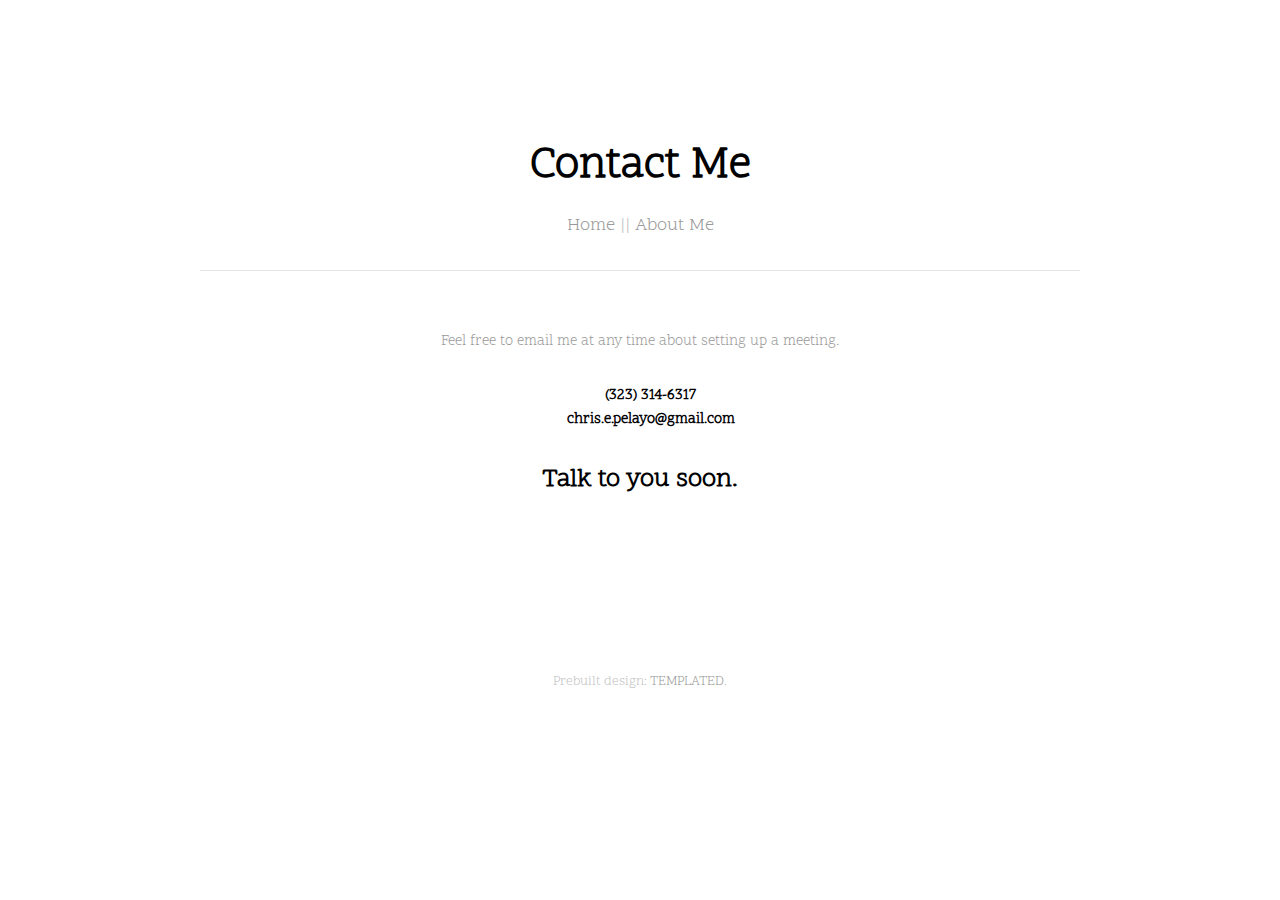
<file: Real_Online_Portfolio/elements.html>
<!DOCTYPE HTML>
<!--
	Urban by TEMPLATED
	templated.co @templatedco
	Released for free under the Creative Commons Attribution 3.0 license (templated.co/license)
-->
<html>
	<head>
		<title>About Me</title>
		<meta charset="utf-8" />
		<meta name="viewport" content="width=device-width, initial-scale=1" />
		<link rel="stylesheet" href="assets/css/main.css" />
		<script src="assets/js/jquery.min.js"></script>
		<script src="assets/js/jquery.scrolly.min.js"></script>
		<script src="assets/js/jquery.scrollex.min.js"></script>
		<script src="assets/js/skel.min.js"></script>
		<script src="assets/js/util.js"></script>
		<script src="assets/js/main.js"></script>
	</head>
	<body class="subpage">

		<!-- Header -->
			<!-- <header id="header">
				<a href="#menu">Menu</a>
			</header> -->

		<!-- Nav -->
			<!-- <nav id="menu">
				<ul class="links">
					<li><a href="index.html">Home</a></li>
					<li><a href="generic.html">About Me</a></li>
					<li><a href="elements.html">Contact Me</a></li>
				</ul>
			</nav> -->

		<!-- Main -->
			<div id="main">

				<!-- Section -->
					<section class="wrapper">
						<div class="inner">
							<header class="align-center">
								<h1>Contact Me</h1>
								<p><a href="/">Home</a> || <a href="/about_me">About Me</a></p>
								<hr>
							</header>
							<div class="contactMe">
								<div>
									<p>Feel free to email me at any time about setting up a meeting.</p>
									<strong>
										<ul class="contactList">
											<li>(323) 314-6317</li>
											<li>chris.e.pelayo@gmail.com</li>
										</ul>
									</strong>
									<h3>Talk to you soon.</h3>
								</div>
							</div>
						</div>
					</section>

				<!-- Section -->
					<!-- <section class="wrapper style1">
						<div class="inner">
							<header class="align-center">
								<h2>Aliquam ipsum purus dolor</h2>
								<p>Cras sagittis turpis sit amet est tempus, sit amet consectetur purus tincidunt.</p>
							</header>
							<div class="flex flex-3">
								<div class="col align-center">
									<div class="image round fit">
										<img src="images/pic03.jpg" alt="" />
									</div>
									<p>Sed congue elit malesuada nibh, a varius odio vehicula aliquet. Aliquam consequat, nunc quis sollicitudin aliquet. </p>
									<a href="#" class="button">Learn More</a>
								</div>
								<div class="col align-center">
									<div class="image round fit">
										<img src="images/pic05.jpg" alt="" />
									</div>
									<p>Sed congue elit malesuada nibh, a varius odio vehicula aliquet. Aliquam consequat, nunc quis sollicitudin aliquet. </p>
									<a href="#" class="button">Learn More</a>
								</div>
								<div class="col align-center">
									<div class="image round fit">
										<img src="images/pic04.jpg" alt="" />
									</div>
									<p>Sed congue elit malesuada nibh, a varius odio vehicula aliquet. Aliquam consequat, nunc quis sollicitudin aliquet. </p>
									<a href="#" class="button">Learn More</a>
								</div>
							</div>
						</div>
					</section> -->

			</div>

		<!-- Footer -->
			<footer id="footer">
				<div class="copyright">
					<!-- <ul class="icons">
						<li><a href="#" class="icon fa-twitter"><span class="label">Twitter</span></a></li>
						<li><a href="#" class="icon fa-facebook"><span class="label">Facebook</span></a></li>
						<li><a href="#" class="icon fa-instagram"><span class="label">Instagram</span></a></li>
						<li><a href="#" class="icon fa-snapchat"><span class="label">Snapchat</span></a></li>
					</ul> -->
					<p>Prebuilt design: <a href="https://templated.co">TEMPLATED</a>.</p>
				</div>
			</footer>

	</body>
</html>
</file>
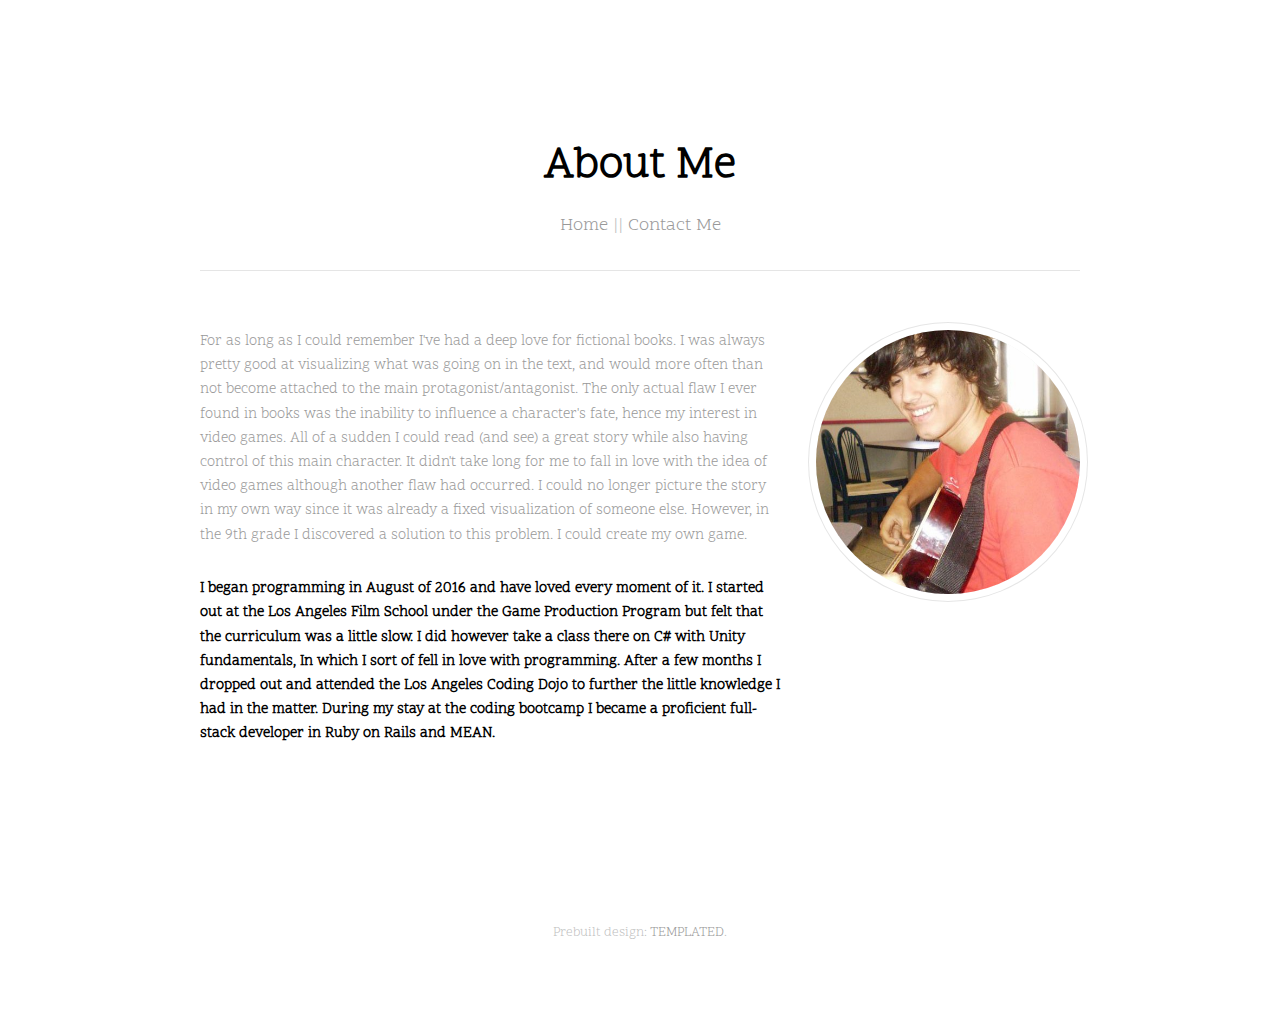
<file: Real_Online_Portfolio/generic.html>
<!DOCTYPE HTML>
<!--
	Urban by TEMPLATED
	templated.co @templatedco
	Released for free under the Creative Commons Attribution 3.0 license (templated.co/license)
-->
<html>
	<head>
		<title>About Me</title>
		<meta charset="utf-8" />
		<meta name="viewport" content="width=device-width, initial-scale=1" />
		<link rel="stylesheet" href="assets/css/main.css" />
		<script src="assets/js/jquery.min.js"></script>
		<script src="assets/js/jquery.scrolly.min.js"></script>
		<script src="assets/js/jquery.scrollex.min.js"></script>
		<script src="assets/js/skel.min.js"></script>
		<script src="assets/js/util.js"></script>
		<script src="assets/js/main.js"></script>
	</head>
	<body class="subpage">

		<!-- Header -->
			<!-- <header id="header">
				<a href="#menu">Menu</a>
			</header> -->

		<!-- Nav -->
			<!-- <nav id="menu">
				<ul class="links">
					<li><a href="index.html">Home</a></li>
					<li><a href="generic.html">About Me</a></li>
					<li><a href="elements.html">Contact Me</a></li>
				</ul>
			</nav> -->

		<!-- Main -->
			<div id="main">

				<!-- Section -->
					<section class="wrapper">
						<div class="inner">
							<header class="align-center">
								<h1>About Me</h1>
								<p><a href="/">Home</a> || <a href="/contact_me">Contact Me</a></p>
								<hr>
							</header>
							<div class="flex flex-2">
								<div class="col col2">
									<p>For as long as I could remember I've had a deep love for fictional books. I was always pretty good at visualizing what was going on in the
										text, and would more often than not become attached to the main protagonist/antagonist. The only actual flaw I ever found in books was the
										inability to influence a character's fate, hence my interest in video games. All of a sudden I could read (and see) a great story while also
										having control of this main character. It didn't take long for me to fall in love with the idea of video games although another flaw had
										occurred. I could no longer picture the story in my own way since it was already a fixed visualization of someone else. However, in the 9th
										grade I discovered a solution to this problem. I could create my own game.</p>
									<strong>
										<p>I began programming in August of 2016 and have loved every moment of it. I started out at the Los Angeles Film School under
										the Game Production Program but felt that the curriculum was a little slow. I did however take a class there on C# with Unity fundamentals,
										In which I sort of fell in love with programming. After a few months I dropped out and attended the Los Angeles Coding Dojo to further the
										little knowledge I had in the matter. During my stay at the coding bootcamp I became a proficient full-stack developer in Ruby on Rails and MEAN.</p>
									</strong>
										<p></p>
								</div>
								<div class="col col1 first">
									<div class="image round fit">
										<a href="generic.html" class="link"><img src="images/guitar_cringe.jpg" alt="" /></a>
									</div>
								</div>
							</div>
						</div>
					</section>

				<!-- Section -->
					<!-- <section class="wrapper style1">
						<div class="inner">
							<header class="align-center">
								<h2>Aliquam ipsum purus dolor</h2>
								<p>Cras sagittis turpis sit amet est tempus, sit amet consectetur purus tincidunt.</p>
							</header>
							<div class="flex flex-3">
								<div class="col align-center">
									<div class="image round fit">
										<img src="images/pic03.jpg" alt="" />
									</div>
									<p>Sed congue elit malesuada nibh, a varius odio vehicula aliquet. Aliquam consequat, nunc quis sollicitudin aliquet. </p>
									<a href="#" class="button">Learn More</a>
								</div>
								<div class="col align-center">
									<div class="image round fit">
										<img src="images/pic05.jpg" alt="" />
									</div>
									<p>Sed congue elit malesuada nibh, a varius odio vehicula aliquet. Aliquam consequat, nunc quis sollicitudin aliquet. </p>
									<a href="#" class="button">Learn More</a>
								</div>
								<div class="col align-center">
									<div class="image round fit">
										<img src="images/pic04.jpg" alt="" />
									</div>
									<p>Sed congue elit malesuada nibh, a varius odio vehicula aliquet. Aliquam consequat, nunc quis sollicitudin aliquet. </p>
									<a href="#" class="button">Learn More</a>
								</div>
							</div>
						</div>
					</section> -->

			</div>

		<!-- Footer -->
			<footer id="footer">
				<div class="copyright">
					<!-- <ul class="icons">
						<li><a href="#" class="icon fa-twitter"><span class="label">Twitter</span></a></li>
						<li><a href="#" class="icon fa-facebook"><span class="label">Facebook</span></a></li>
						<li><a href="#" class="icon fa-instagram"><span class="label">Instagram</span></a></li>
						<li><a href="#" class="icon fa-snapchat"><span class="label">Snapchat</span></a></li>
					</ul> -->
					<p>Prebuilt design: <a href="https://templated.co">TEMPLATED</a>.</p>
				</div>
			</footer>

	</body>
</html>
</file>
<file: Real_Online_Portfolio/assets/css/main.css>
@charset "UTF-8";
@import url(font-awesome.min.css);
@import url("https://fonts.googleapis.com/css?family=Scope+One|Trocchi");

/*
	Urban by TEMPLATED
	templated.co @templatedco
	Released for free under the Creative Commons Attribution 3.0 license (templated.co/license)
*/

/* Reset */

	html, body, div, span, applet, object, iframe, h1, h2, h3, h4, h5, h6, p, blockquote, pre, a, abbr, acronym, address, big, cite, code, del, dfn, em, img, ins, kbd, q, s, samp, small, strike, strong, sub, sup, tt, var, b, u, i, center, dl, dt, dd, ol, ul, li, fieldset, form, label, legend, table, caption, tbody, tfoot, thead, tr, th, td, article, aside, canvas, details, embed, figure, figcaption, footer, header, hgroup, menu, nav, output, ruby, section, summary, time, mark, audio, video {
		margin: 0;
		padding: 0;
		border: 0;
		font-size: 100%;
		font: inherit;
		vertical-align: baseline;
	}

	article, aside, details, figcaption, figure, footer, header, hgroup, menu, nav, section {
		display: block;
	}

	body {
		line-height: 1;
	}

	ol, ul {
		list-style: none;
	}

	blockquote, q {
		quotes: none;
	}

	.contactMe {
		text-align: center;
	}

	.contactList {
		list-style-type: none;
	}

	blockquote:before, blockquote:after, q:before, q:after {
		content: '';
		content: none;
	}

	table {
		border-collapse: collapse;
		border-spacing: 0;
	}

	body {
		-webkit-text-size-adjust: none;
	}

/* Box Model */

	*, *:before, *:after {
		-moz-box-sizing: border-box;
		-webkit-box-sizing: border-box;
		box-sizing: border-box;
	}

/* Containers */

	.container {
		margin-left: auto;
		margin-right: auto;
	}

	.container.\31 25\25 {
		width: 100%;
		max-width: 100em;
		min-width: 80em;
	}

	.container.\37 5\25 {
		width: 60em;
	}

	.container.\35 0\25 {
		width: 40em;
	}

	.container.\32 5\25 {
		width: 20em;
	}

	.container {
		width: 80em;
	}

	@media screen and (max-width: 1680px) {

		.container.\31 25\25 {
			width: 100%;
			max-width: 100em;
			min-width: 80em;
		}

		.container.\37 5\25 {
			width: 60em;
		}

		.container.\35 0\25 {
			width: 40em;
		}

		.container.\32 5\25 {
			width: 20em;
		}

		.container {
			width: 80em;
		}

	}

	@media screen and (max-width: 1280px) {

		.container.\31 25\25 {
			width: 100%;
			max-width: 81.25em;
			min-width: 65em;
		}

		.container.\37 5\25 {
			width: 48.75em;
		}

		.container.\35 0\25 {
			width: 32.5em;
		}

		.container.\32 5\25 {
			width: 16.25em;
		}

		.container {
			width: 65em;
		}

	}

	@media screen and (max-width: 980px) {

		.container.\31 25\25 {
			width: 100%;
			max-width: 112.5%;
			min-width: 90%;
		}

		.container.\37 5\25 {
			width: 67.5%;
		}

		.container.\35 0\25 {
			width: 45%;
		}

		.container.\32 5\25 {
			width: 22.5%;
		}

		.container {
			width: 90%;
		}

	}

	@media screen and (max-width: 736px) {

		.container.\31 25\25 {
			width: 100%;
			max-width: 112.5%;
			min-width: 90%;
		}

		.container.\37 5\25 {
			width: 67.5%;
		}

		.container.\35 0\25 {
			width: 45%;
		}

		.container.\32 5\25 {
			width: 22.5%;
		}

		.container {
			width: 90% !important;
		}

	}

	@media screen and (max-width: 480px) {

		.container.\31 25\25 {
			width: 100%;
			max-width: 112.5%;
			min-width: 90%;
		}

		.container.\37 5\25 {
			width: 67.5%;
		}

		.container.\35 0\25 {
			width: 45%;
		}

		.container.\32 5\25 {
			width: 22.5%;
		}

		.container {
			width: 90% !important;
		}

	}

/* Grid */

	.row {
		border-bottom: solid 1px transparent;
		-moz-box-sizing: border-box;
		-webkit-box-sizing: border-box;
		box-sizing: border-box;
	}

	.row > * {
		float: left;
		-moz-box-sizing: border-box;
		-webkit-box-sizing: border-box;
		box-sizing: border-box;
	}

	.row:after, .row:before {
		content: '';
		display: block;
		clear: both;
		height: 0;
	}

	.row.uniform > * > :first-child {
		margin-top: 0;
	}

	.row.uniform > * > :last-child {
		margin-bottom: 0;
	}

	.row.\30 \25 > * {
		padding: 0 0 0 0em;
	}

	.row.\30 \25 {
		margin: 0 0 -1px 0em;
	}

	.row.uniform.\30 \25 > * {
		padding: 0em 0 0 0em;
	}

	.row.uniform.\30 \25 {
		margin: 0em 0 -1px 0em;
	}

	.row > * {
		padding: 0 0 0 2em;
	}

	.row {
		margin: 0 0 -1px -2em;
	}

	.row.uniform > * {
		padding: 2em 0 0 2em;
	}

	.row.uniform {
		margin: -2em 0 -1px -2em;
	}

	.row.\32 00\25 > * {
		padding: 0 0 0 4em;
	}

	.row.\32 00\25 {
		margin: 0 0 -1px -4em;
	}

	.row.uniform.\32 00\25 > * {
		padding: 4em 0 0 4em;
	}

	.row.uniform.\32 00\25 {
		margin: -4em 0 -1px -4em;
	}

	.row.\31 50\25 > * {
		padding: 0 0 0 3em;
	}

	.row.\31 50\25 {
		margin: 0 0 -1px -3em;
	}

	.row.uniform.\31 50\25 > * {
		padding: 3em 0 0 3em;
	}

	.row.uniform.\31 50\25 {
		margin: -3em 0 -1px -3em;
	}

	.row.\35 0\25 > * {
		padding: 0 0 0 1em;
	}

	.row.\35 0\25 {
		margin: 0 0 -1px -1em;
	}

	.row.uniform.\35 0\25 > * {
		padding: 1em 0 0 1em;
	}

	.row.uniform.\35 0\25 {
		margin: -1em 0 -1px -1em;
	}

	.row.\32 5\25 > * {
		padding: 0 0 0 0.5em;
	}

	.row.\32 5\25 {
		margin: 0 0 -1px -0.5em;
	}

	.row.uniform.\32 5\25 > * {
		padding: 0.5em 0 0 0.5em;
	}

	.row.uniform.\32 5\25 {
		margin: -0.5em 0 -1px -0.5em;
	}

	.\31 2u, .\31 2u\24 {
		width: 100%;
		clear: none;
		margin-left: 0;
	}

	.\31 1u, .\31 1u\24 {
		width: 91.6666666667%;
		clear: none;
		margin-left: 0;
	}

	.\31 0u, .\31 0u\24 {
		width: 83.3333333333%;
		clear: none;
		margin-left: 0;
	}

	.\39 u, .\39 u\24 {
		width: 75%;
		clear: none;
		margin-left: 0;
	}

	.\38 u, .\38 u\24 {
		width: 66.6666666667%;
		clear: none;
		margin-left: 0;
	}

	.\37 u, .\37 u\24 {
		width: 58.3333333333%;
		clear: none;
		margin-left: 0;
	}

	.\36 u, .\36 u\24 {
		width: 50%;
		clear: none;
		margin-left: 0;
	}

	.\35 u, .\35 u\24 {
		width: 41.6666666667%;
		clear: none;
		margin-left: 0;
	}

	.\34 u, .\34 u\24 {
		width: 33.3333333333%;
		clear: none;
		margin-left: 0;
	}

	.\33 u, .\33 u\24 {
		width: 25%;
		clear: none;
		margin-left: 0;
	}

	.\32 u, .\32 u\24 {
		width: 16.6666666667%;
		clear: none;
		margin-left: 0;
	}

	.\31 u, .\31 u\24 {
		width: 8.3333333333%;
		clear: none;
		margin-left: 0;
	}

	.\31 2u\24 + *,
	.\31 1u\24 + *,
	.\31 0u\24 + *,
	.\39 u\24 + *,
	.\38 u\24 + *,
	.\37 u\24 + *,
	.\36 u\24 + *,
	.\35 u\24 + *,
	.\34 u\24 + *,
	.\33 u\24 + *,
	.\32 u\24 + *,
	.\31 u\24 + * {
		clear: left;
	}

	.\-11u {
		margin-left: 91.66667%;
	}

	.\-10u {
		margin-left: 83.33333%;
	}

	.\-9u {
		margin-left: 75%;
	}

	.\-8u {
		margin-left: 66.66667%;
	}

	.\-7u {
		margin-left: 58.33333%;
	}

	.\-6u {
		margin-left: 50%;
	}

	.\-5u {
		margin-left: 41.66667%;
	}

	.\-4u {
		margin-left: 33.33333%;
	}

	.\-3u {
		margin-left: 25%;
	}

	.\-2u {
		margin-left: 16.66667%;
	}

	.\-1u {
		margin-left: 8.33333%;
	}

	@media screen and (max-width: 1680px) {

		.row > * {
			padding: 0 0 0 2em;
		}

		.row {
			margin: 0 0 -1px -2em;
		}

		.row.uniform > * {
			padding: 2em 0 0 2em;
		}

		.row.uniform {
			margin: -2em 0 -1px -2em;
		}

		.row.\32 00\25 > * {
			padding: 0 0 0 4em;
		}

		.row.\32 00\25 {
			margin: 0 0 -1px -4em;
		}

		.row.uniform.\32 00\25 > * {
			padding: 4em 0 0 4em;
		}

		.row.uniform.\32 00\25 {
			margin: -4em 0 -1px -4em;
		}

		.row.\31 50\25 > * {
			padding: 0 0 0 3em;
		}

		.row.\31 50\25 {
			margin: 0 0 -1px -3em;
		}

		.row.uniform.\31 50\25 > * {
			padding: 3em 0 0 3em;
		}

		.row.uniform.\31 50\25 {
			margin: -3em 0 -1px -3em;
		}

		.row.\35 0\25 > * {
			padding: 0 0 0 1em;
		}

		.row.\35 0\25 {
			margin: 0 0 -1px -1em;
		}

		.row.uniform.\35 0\25 > * {
			padding: 1em 0 0 1em;
		}

		.row.uniform.\35 0\25 {
			margin: -1em 0 -1px -1em;
		}

		.row.\32 5\25 > * {
			padding: 0 0 0 0.5em;
		}

		.row.\32 5\25 {
			margin: 0 0 -1px -0.5em;
		}

		.row.uniform.\32 5\25 > * {
			padding: 0.5em 0 0 0.5em;
		}

		.row.uniform.\32 5\25 {
			margin: -0.5em 0 -1px -0.5em;
		}

		.\31 2u\28xlarge\29, .\31 2u\24\28xlarge\29 {
			width: 100%;
			clear: none;
			margin-left: 0;
		}

		.\31 1u\28xlarge\29, .\31 1u\24\28xlarge\29 {
			width: 91.6666666667%;
			clear: none;
			margin-left: 0;
		}

		.\31 0u\28xlarge\29, .\31 0u\24\28xlarge\29 {
			width: 83.3333333333%;
			clear: none;
			margin-left: 0;
		}

		.\39 u\28xlarge\29, .\39 u\24\28xlarge\29 {
			width: 75%;
			clear: none;
			margin-left: 0;
		}

		.\38 u\28xlarge\29, .\38 u\24\28xlarge\29 {
			width: 66.6666666667%;
			clear: none;
			margin-left: 0;
		}

		.\37 u\28xlarge\29, .\37 u\24\28xlarge\29 {
			width: 58.3333333333%;
			clear: none;
			margin-left: 0;
		}

		.\36 u\28xlarge\29, .\36 u\24\28xlarge\29 {
			width: 50%;
			clear: none;
			margin-left: 0;
		}

		.\35 u\28xlarge\29, .\35 u\24\28xlarge\29 {
			width: 41.6666666667%;
			clear: none;
			margin-left: 0;
		}

		.\34 u\28xlarge\29, .\34 u\24\28xlarge\29 {
			width: 33.3333333333%;
			clear: none;
			margin-left: 0;
		}

		.\33 u\28xlarge\29, .\33 u\24\28xlarge\29 {
			width: 25%;
			clear: none;
			margin-left: 0;
		}

		.\32 u\28xlarge\29, .\32 u\24\28xlarge\29 {
			width: 16.6666666667%;
			clear: none;
			margin-left: 0;
		}

		.\31 u\28xlarge\29, .\31 u\24\28xlarge\29 {
			width: 8.3333333333%;
			clear: none;
			margin-left: 0;
		}

		.\31 2u\24\28xlarge\29 + *,
		.\31 1u\24\28xlarge\29 + *,
		.\31 0u\24\28xlarge\29 + *,
		.\39 u\24\28xlarge\29 + *,
		.\38 u\24\28xlarge\29 + *,
		.\37 u\24\28xlarge\29 + *,
		.\36 u\24\28xlarge\29 + *,
		.\35 u\24\28xlarge\29 + *,
		.\34 u\24\28xlarge\29 + *,
		.\33 u\24\28xlarge\29 + *,
		.\32 u\24\28xlarge\29 + *,
		.\31 u\24\28xlarge\29 + * {
			clear: left;
		}

		.\-11u\28xlarge\29 {
			margin-left: 91.66667%;
		}

		.\-10u\28xlarge\29 {
			margin-left: 83.33333%;
		}

		.\-9u\28xlarge\29 {
			margin-left: 75%;
		}

		.\-8u\28xlarge\29 {
			margin-left: 66.66667%;
		}

		.\-7u\28xlarge\29 {
			margin-left: 58.33333%;
		}

		.\-6u\28xlarge\29 {
			margin-left: 50%;
		}

		.\-5u\28xlarge\29 {
			margin-left: 41.66667%;
		}

		.\-4u\28xlarge\29 {
			margin-left: 33.33333%;
		}

		.\-3u\28xlarge\29 {
			margin-left: 25%;
		}

		.\-2u\28xlarge\29 {
			margin-left: 16.66667%;
		}

		.\-1u\28xlarge\29 {
			margin-left: 8.33333%;
		}

	}

	@media screen and (max-width: 1280px) {

		.row > * {
			padding: 0 0 0 1.5em;
		}

		.row {
			margin: 0 0 -1px -1.5em;
		}

		.row.uniform > * {
			padding: 1.5em 0 0 1.5em;
		}

		.row.uniform {
			margin: -1.5em 0 -1px -1.5em;
		}

		.row.\32 00\25 > * {
			padding: 0 0 0 3em;
		}

		.row.\32 00\25 {
			margin: 0 0 -1px -3em;
		}

		.row.uniform.\32 00\25 > * {
			padding: 3em 0 0 3em;
		}

		.row.uniform.\32 00\25 {
			margin: -3em 0 -1px -3em;
		}

		.row.\31 50\25 > * {
			padding: 0 0 0 2.25em;
		}

		.row.\31 50\25 {
			margin: 0 0 -1px -2.25em;
		}

		.row.uniform.\31 50\25 > * {
			padding: 2.25em 0 0 2.25em;
		}

		.row.uniform.\31 50\25 {
			margin: -2.25em 0 -1px -2.25em;
		}

		.row.\35 0\25 > * {
			padding: 0 0 0 0.75em;
		}

		.row.\35 0\25 {
			margin: 0 0 -1px -0.75em;
		}

		.row.uniform.\35 0\25 > * {
			padding: 0.75em 0 0 0.75em;
		}

		.row.uniform.\35 0\25 {
			margin: -0.75em 0 -1px -0.75em;
		}

		.row.\32 5\25 > * {
			padding: 0 0 0 0.375em;
		}

		.row.\32 5\25 {
			margin: 0 0 -1px -0.375em;
		}

		.row.uniform.\32 5\25 > * {
			padding: 0.375em 0 0 0.375em;
		}

		.row.uniform.\32 5\25 {
			margin: -0.375em 0 -1px -0.375em;
		}

		.\31 2u\28large\29, .\31 2u\24\28large\29 {
			width: 100%;
			clear: none;
			margin-left: 0;
		}

		.\31 1u\28large\29, .\31 1u\24\28large\29 {
			width: 91.6666666667%;
			clear: none;
			margin-left: 0;
		}

		.\31 0u\28large\29, .\31 0u\24\28large\29 {
			width: 83.3333333333%;
			clear: none;
			margin-left: 0;
		}

		.\39 u\28large\29, .\39 u\24\28large\29 {
			width: 75%;
			clear: none;
			margin-left: 0;
		}

		.\38 u\28large\29, .\38 u\24\28large\29 {
			width: 66.6666666667%;
			clear: none;
			margin-left: 0;
		}

		.\37 u\28large\29, .\37 u\24\28large\29 {
			width: 58.3333333333%;
			clear: none;
			margin-left: 0;
		}

		.\36 u\28large\29, .\36 u\24\28large\29 {
			width: 50%;
			clear: none;
			margin-left: 0;
		}

		.\35 u\28large\29, .\35 u\24\28large\29 {
			width: 41.6666666667%;
			clear: none;
			margin-left: 0;
		}

		.\34 u\28large\29, .\34 u\24\28large\29 {
			width: 33.3333333333%;
			clear: none;
			margin-left: 0;
		}

		.\33 u\28large\29, .\33 u\24\28large\29 {
			width: 25%;
			clear: none;
			margin-left: 0;
		}

		.\32 u\28large\29, .\32 u\24\28large\29 {
			width: 16.6666666667%;
			clear: none;
			margin-left: 0;
		}

		.\31 u\28large\29, .\31 u\24\28large\29 {
			width: 8.3333333333%;
			clear: none;
			margin-left: 0;
		}

		.\31 2u\24\28large\29 + *,
		.\31 1u\24\28large\29 + *,
		.\31 0u\24\28large\29 + *,
		.\39 u\24\28large\29 + *,
		.\38 u\24\28large\29 + *,
		.\37 u\24\28large\29 + *,
		.\36 u\24\28large\29 + *,
		.\35 u\24\28large\29 + *,
		.\34 u\24\28large\29 + *,
		.\33 u\24\28large\29 + *,
		.\32 u\24\28large\29 + *,
		.\31 u\24\28large\29 + * {
			clear: left;
		}

		.\-11u\28large\29 {
			margin-left: 91.66667%;
		}

		.\-10u\28large\29 {
			margin-left: 83.33333%;
		}

		.\-9u\28large\29 {
			margin-left: 75%;
		}

		.\-8u\28large\29 {
			margin-left: 66.66667%;
		}

		.\-7u\28large\29 {
			margin-left: 58.33333%;
		}

		.\-6u\28large\29 {
			margin-left: 50%;
		}

		.\-5u\28large\29 {
			margin-left: 41.66667%;
		}

		.\-4u\28large\29 {
			margin-left: 33.33333%;
		}

		.\-3u\28large\29 {
			margin-left: 25%;
		}

		.\-2u\28large\29 {
			margin-left: 16.66667%;
		}

		.\-1u\28large\29 {
			margin-left: 8.33333%;
		}

	}

	@media screen and (max-width: 980px) {

		.row > * {
			padding: 0 0 0 1.5em;
		}

		.row {
			margin: 0 0 -1px -1.5em;
		}

		.row.uniform > * {
			padding: 1.5em 0 0 1.5em;
		}

		.row.uniform {
			margin: -1.5em 0 -1px -1.5em;
		}

		.row.\32 00\25 > * {
			padding: 0 0 0 3em;
		}

		.row.\32 00\25 {
			margin: 0 0 -1px -3em;
		}

		.row.uniform.\32 00\25 > * {
			padding: 3em 0 0 3em;
		}

		.row.uniform.\32 00\25 {
			margin: -3em 0 -1px -3em;
		}

		.row.\31 50\25 > * {
			padding: 0 0 0 2.25em;
		}

		.row.\31 50\25 {
			margin: 0 0 -1px -2.25em;
		}

		.row.uniform.\31 50\25 > * {
			padding: 2.25em 0 0 2.25em;
		}

		.row.uniform.\31 50\25 {
			margin: -2.25em 0 -1px -2.25em;
		}

		.row.\35 0\25 > * {
			padding: 0 0 0 0.75em;
		}

		.row.\35 0\25 {
			margin: 0 0 -1px -0.75em;
		}

		.row.uniform.\35 0\25 > * {
			padding: 0.75em 0 0 0.75em;
		}

		.row.uniform.\35 0\25 {
			margin: -0.75em 0 -1px -0.75em;
		}

		.row.\32 5\25 > * {
			padding: 0 0 0 0.375em;
		}

		.row.\32 5\25 {
			margin: 0 0 -1px -0.375em;
		}

		.row.uniform.\32 5\25 > * {
			padding: 0.375em 0 0 0.375em;
		}

		.row.uniform.\32 5\25 {
			margin: -0.375em 0 -1px -0.375em;
		}

		.\31 2u\28medium\29, .\31 2u\24\28medium\29 {
			width: 100%;
			clear: none;
			margin-left: 0;
		}

		.\31 1u\28medium\29, .\31 1u\24\28medium\29 {
			width: 91.6666666667%;
			clear: none;
			margin-left: 0;
		}

		.\31 0u\28medium\29, .\31 0u\24\28medium\29 {
			width: 83.3333333333%;
			clear: none;
			margin-left: 0;
		}

		.\39 u\28medium\29, .\39 u\24\28medium\29 {
			width: 75%;
			clear: none;
			margin-left: 0;
		}

		.\38 u\28medium\29, .\38 u\24\28medium\29 {
			width: 66.6666666667%;
			clear: none;
			margin-left: 0;
		}

		.\37 u\28medium\29, .\37 u\24\28medium\29 {
			width: 58.3333333333%;
			clear: none;
			margin-left: 0;
		}

		.\36 u\28medium\29, .\36 u\24\28medium\29 {
			width: 50%;
			clear: none;
			margin-left: 0;
		}

		.\35 u\28medium\29, .\35 u\24\28medium\29 {
			width: 41.6666666667%;
			clear: none;
			margin-left: 0;
		}

		.\34 u\28medium\29, .\34 u\24\28medium\29 {
			width: 33.3333333333%;
			clear: none;
			margin-left: 0;
		}

		.\33 u\28medium\29, .\33 u\24\28medium\29 {
			width: 25%;
			clear: none;
			margin-left: 0;
		}

		.\32 u\28medium\29, .\32 u\24\28medium\29 {
			width: 16.6666666667%;
			clear: none;
			margin-left: 0;
		}

		.\31 u\28medium\29, .\31 u\24\28medium\29 {
			width: 8.3333333333%;
			clear: none;
			margin-left: 0;
		}

		.\31 2u\24\28medium\29 + *,
		.\31 1u\24\28medium\29 + *,
		.\31 0u\24\28medium\29 + *,
		.\39 u\24\28medium\29 + *,
		.\38 u\24\28medium\29 + *,
		.\37 u\24\28medium\29 + *,
		.\36 u\24\28medium\29 + *,
		.\35 u\24\28medium\29 + *,
		.\34 u\24\28medium\29 + *,
		.\33 u\24\28medium\29 + *,
		.\32 u\24\28medium\29 + *,
		.\31 u\24\28medium\29 + * {
			clear: left;
		}

		.\-11u\28medium\29 {
			margin-left: 91.66667%;
		}

		.\-10u\28medium\29 {
			margin-left: 83.33333%;
		}

		.\-9u\28medium\29 {
			margin-left: 75%;
		}

		.\-8u\28medium\29 {
			margin-left: 66.66667%;
		}

		.\-7u\28medium\29 {
			margin-left: 58.33333%;
		}

		.\-6u\28medium\29 {
			margin-left: 50%;
		}

		.\-5u\28medium\29 {
			margin-left: 41.66667%;
		}

		.\-4u\28medium\29 {
			margin-left: 33.33333%;
		}

		.\-3u\28medium\29 {
			margin-left: 25%;
		}

		.\-2u\28medium\29 {
			margin-left: 16.66667%;
		}

		.\-1u\28medium\29 {
			margin-left: 8.33333%;
		}

	}

	@media screen and (max-width: 736px) {

		.row > * {
			padding: 0 0 0 1.25em;
		}

		.row {
			margin: 0 0 -1px -1.25em;
		}

		.row.uniform > * {
			padding: 1.25em 0 0 1.25em;
		}

		.row.uniform {
			margin: -1.25em 0 -1px -1.25em;
		}

		.row.\32 00\25 > * {
			padding: 0 0 0 2.5em;
		}

		.row.\32 00\25 {
			margin: 0 0 -1px -2.5em;
		}

		.row.uniform.\32 00\25 > * {
			padding: 2.5em 0 0 2.5em;
		}

		.row.uniform.\32 00\25 {
			margin: -2.5em 0 -1px -2.5em;
		}

		.row.\31 50\25 > * {
			padding: 0 0 0 1.875em;
		}

		.row.\31 50\25 {
			margin: 0 0 -1px -1.875em;
		}

		.row.uniform.\31 50\25 > * {
			padding: 1.875em 0 0 1.875em;
		}

		.row.uniform.\31 50\25 {
			margin: -1.875em 0 -1px -1.875em;
		}

		.row.\35 0\25 > * {
			padding: 0 0 0 0.625em;
		}

		.row.\35 0\25 {
			margin: 0 0 -1px -0.625em;
		}

		.row.uniform.\35 0\25 > * {
			padding: 0.625em 0 0 0.625em;
		}

		.row.uniform.\35 0\25 {
			margin: -0.625em 0 -1px -0.625em;
		}

		.row.\32 5\25 > * {
			padding: 0 0 0 0.3125em;
		}

		.row.\32 5\25 {
			margin: 0 0 -1px -0.3125em;
		}

		.row.uniform.\32 5\25 > * {
			padding: 0.3125em 0 0 0.3125em;
		}

		.row.uniform.\32 5\25 {
			margin: -0.3125em 0 -1px -0.3125em;
		}

		.\31 2u\28small\29, .\31 2u\24\28small\29 {
			width: 100%;
			clear: none;
			margin-left: 0;
		}

		.\31 1u\28small\29, .\31 1u\24\28small\29 {
			width: 91.6666666667%;
			clear: none;
			margin-left: 0;
		}

		.\31 0u\28small\29, .\31 0u\24\28small\29 {
			width: 83.3333333333%;
			clear: none;
			margin-left: 0;
		}

		.\39 u\28small\29, .\39 u\24\28small\29 {
			width: 75%;
			clear: none;
			margin-left: 0;
		}

		.\38 u\28small\29, .\38 u\24\28small\29 {
			width: 66.6666666667%;
			clear: none;
			margin-left: 0;
		}

		.\37 u\28small\29, .\37 u\24\28small\29 {
			width: 58.3333333333%;
			clear: none;
			margin-left: 0;
		}

		.\36 u\28small\29, .\36 u\24\28small\29 {
			width: 50%;
			clear: none;
			margin-left: 0;
		}

		.\35 u\28small\29, .\35 u\24\28small\29 {
			width: 41.6666666667%;
			clear: none;
			margin-left: 0;
		}

		.\34 u\28small\29, .\34 u\24\28small\29 {
			width: 33.3333333333%;
			clear: none;
			margin-left: 0;
		}

		.\33 u\28small\29, .\33 u\24\28small\29 {
			width: 25%;
			clear: none;
			margin-left: 0;
		}

		.\32 u\28small\29, .\32 u\24\28small\29 {
			width: 16.6666666667%;
			clear: none;
			margin-left: 0;
		}

		.\31 u\28small\29, .\31 u\24\28small\29 {
			width: 8.3333333333%;
			clear: none;
			margin-left: 0;
		}

		.\31 2u\24\28small\29 + *,
		.\31 1u\24\28small\29 + *,
		.\31 0u\24\28small\29 + *,
		.\39 u\24\28small\29 + *,
		.\38 u\24\28small\29 + *,
		.\37 u\24\28small\29 + *,
		.\36 u\24\28small\29 + *,
		.\35 u\24\28small\29 + *,
		.\34 u\24\28small\29 + *,
		.\33 u\24\28small\29 + *,
		.\32 u\24\28small\29 + *,
		.\31 u\24\28small\29 + * {
			clear: left;
		}

		.\-11u\28small\29 {
			margin-left: 91.66667%;
		}

		.\-10u\28small\29 {
			margin-left: 83.33333%;
		}

		.\-9u\28small\29 {
			margin-left: 75%;
		}

		.\-8u\28small\29 {
			margin-left: 66.66667%;
		}

		.\-7u\28small\29 {
			margin-left: 58.33333%;
		}

		.\-6u\28small\29 {
			margin-left: 50%;
		}

		.\-5u\28small\29 {
			margin-left: 41.66667%;
		}

		.\-4u\28small\29 {
			margin-left: 33.33333%;
		}

		.\-3u\28small\29 {
			margin-left: 25%;
		}

		.\-2u\28small\29 {
			margin-left: 16.66667%;
		}

		.\-1u\28small\29 {
			margin-left: 8.33333%;
		}

	}

	@media screen and (max-width: 480px) {

		.row > * {
			padding: 0 0 0 1.25em;
		}

		.row {
			margin: 0 0 -1px -1.25em;
		}

		.row.uniform > * {
			padding: 1.25em 0 0 1.25em;
		}

		.row.uniform {
			margin: -1.25em 0 -1px -1.25em;
		}

		.row.\32 00\25 > * {
			padding: 0 0 0 2.5em;
		}

		.row.\32 00\25 {
			margin: 0 0 -1px -2.5em;
		}

		.row.uniform.\32 00\25 > * {
			padding: 2.5em 0 0 2.5em;
		}

		.row.uniform.\32 00\25 {
			margin: -2.5em 0 -1px -2.5em;
		}

		.row.\31 50\25 > * {
			padding: 0 0 0 1.875em;
		}

		.row.\31 50\25 {
			margin: 0 0 -1px -1.875em;
		}

		.row.uniform.\31 50\25 > * {
			padding: 1.875em 0 0 1.875em;
		}

		.row.uniform.\31 50\25 {
			margin: -1.875em 0 -1px -1.875em;
		}

		.row.\35 0\25 > * {
			padding: 0 0 0 0.625em;
		}

		.row.\35 0\25 {
			margin: 0 0 -1px -0.625em;
		}

		.row.uniform.\35 0\25 > * {
			padding: 0.625em 0 0 0.625em;
		}

		.row.uniform.\35 0\25 {
			margin: -0.625em 0 -1px -0.625em;
		}

		.row.\32 5\25 > * {
			padding: 0 0 0 0.3125em;
		}

		.row.\32 5\25 {
			margin: 0 0 -1px -0.3125em;
		}

		.row.uniform.\32 5\25 > * {
			padding: 0.3125em 0 0 0.3125em;
		}

		.row.uniform.\32 5\25 {
			margin: -0.3125em 0 -1px -0.3125em;
		}

		.\31 2u\28xsmall\29, .\31 2u\24\28xsmall\29 {
			width: 100%;
			clear: none;
			margin-left: 0;
		}

		.\31 1u\28xsmall\29, .\31 1u\24\28xsmall\29 {
			width: 91.6666666667%;
			clear: none;
			margin-left: 0;
		}

		.\31 0u\28xsmall\29, .\31 0u\24\28xsmall\29 {
			width: 83.3333333333%;
			clear: none;
			margin-left: 0;
		}

		.\39 u\28xsmall\29, .\39 u\24\28xsmall\29 {
			width: 75%;
			clear: none;
			margin-left: 0;
		}

		.\38 u\28xsmall\29, .\38 u\24\28xsmall\29 {
			width: 66.6666666667%;
			clear: none;
			margin-left: 0;
		}

		.\37 u\28xsmall\29, .\37 u\24\28xsmall\29 {
			width: 58.3333333333%;
			clear: none;
			margin-left: 0;
		}

		.\36 u\28xsmall\29, .\36 u\24\28xsmall\29 {
			width: 50%;
			clear: none;
			margin-left: 0;
		}

		.\35 u\28xsmall\29, .\35 u\24\28xsmall\29 {
			width: 41.6666666667%;
			clear: none;
			margin-left: 0;
		}

		.\34 u\28xsmall\29, .\34 u\24\28xsmall\29 {
			width: 33.3333333333%;
			clear: none;
			margin-left: 0;
		}

		.\33 u\28xsmall\29, .\33 u\24\28xsmall\29 {
			width: 25%;
			clear: none;
			margin-left: 0;
		}

		.\32 u\28xsmall\29, .\32 u\24\28xsmall\29 {
			width: 16.6666666667%;
			clear: none;
			margin-left: 0;
		}

		.\31 u\28xsmall\29, .\31 u\24\28xsmall\29 {
			width: 8.3333333333%;
			clear: none;
			margin-left: 0;
		}

		.\31 2u\24\28xsmall\29 + *,
		.\31 1u\24\28xsmall\29 + *,
		.\31 0u\24\28xsmall\29 + *,
		.\39 u\24\28xsmall\29 + *,
		.\38 u\24\28xsmall\29 + *,
		.\37 u\24\28xsmall\29 + *,
		.\36 u\24\28xsmall\29 + *,
		.\35 u\24\28xsmall\29 + *,
		.\34 u\24\28xsmall\29 + *,
		.\33 u\24\28xsmall\29 + *,
		.\32 u\24\28xsmall\29 + *,
		.\31 u\24\28xsmall\29 + * {
			clear: left;
		}

		.\-11u\28xsmall\29 {
			margin-left: 91.66667%;
		}

		.\-10u\28xsmall\29 {
			margin-left: 83.33333%;
		}

		.\-9u\28xsmall\29 {
			margin-left: 75%;
		}

		.\-8u\28xsmall\29 {
			margin-left: 66.66667%;
		}

		.\-7u\28xsmall\29 {
			margin-left: 58.33333%;
		}

		.\-6u\28xsmall\29 {
			margin-left: 50%;
		}

		.\-5u\28xsmall\29 {
			margin-left: 41.66667%;
		}

		.\-4u\28xsmall\29 {
			margin-left: 33.33333%;
		}

		.\-3u\28xsmall\29 {
			margin-left: 25%;
		}

		.\-2u\28xsmall\29 {
			margin-left: 16.66667%;
		}

		.\-1u\28xsmall\29 {
			margin-left: 8.33333%;
		}

	}

/* Basic */

	@-ms-viewport {
		width: device-width;
	}

	body {
		-ms-overflow-style: scrollbar;
	}

	@media screen and (max-width: 480px) {

		html, body {
			min-width: 320px;
		}

	}

	body {
		background: #fff;
	}

		body.is-loading *, body.is-loading *:before, body.is-loading *:after {
			-moz-animation: none !important;
			-webkit-animation: none !important;
			-ms-animation: none !important;
			animation: none !important;
			-moz-transition: none !important;
			-webkit-transition: none !important;
			-ms-transition: none !important;
			transition: none !important;
		}

/* Type */

	body {
		background-color: #fff;
		color: #999999;
	}

	body, input, select, textarea {
		font-family: "Scope One", serif;
		font-size: 13pt;
		font-weight: 300;
		line-height: 1.65;
	}

		@media screen and (max-width: 1680px) {

			body, input, select, textarea {
				font-size: 11pt;
			}

		}

		@media screen and (max-width: 1280px) {

			body, input, select, textarea {
				font-size: 11pt;
			}

		}

		@media screen and (max-width: 980px) {

			body, input, select, textarea {
				font-size: 12pt;
			}

		}

		@media screen and (max-width: 736px) {

			body, input, select, textarea {
				font-size: 12pt;
			}

		}

		@media screen and (max-width: 480px) {

			body, input, select, textarea {
				font-size: 12pt;
			}

		}

	a {
		-moz-transition: color 0.2s ease-in-out;
		-webkit-transition: color 0.2s ease-in-out;
		-ms-transition: color 0.2s ease-in-out;
		transition: color 0.2s ease-in-out;
		text-decoration: none;
	}

	strong, b {
		font-weight: 700;
	}

	em, i {
		font-style: italic;
	}

	p {
		margin: 0 0 2em 0;
	}

	h1, h2, h3, h4, h5, h6 {
		font-weight: 700;
		line-height: 1.5;
		margin: 0 0 1em 0;
	}

		h1 a, h2 a, h3 a, h4 a, h5 a, h6 a {
			color: inherit;
			text-decoration: none;
		}

	h1 {
		font-size: 3em;
		margin-bottom: .25em;
	}

		@media screen and (max-width: 736px) {

			h1 {
				font-size: 2.5em;
			}

		}

	h2 {
		font-size: 2.5em;
	}

		@media screen and (max-width: 736px) {

			h2 {
				font-size: 2em;
			}

		}

		@media screen and (max-width: 480px) {

			h2 {
				font-size: 1.5em;
			}

		}

	h3 {
		font-size: 1.75em;
	}

		@media screen and (max-width: 736px) {

			h3 {
				font-size: 1.5em;
			}

		}

		@media screen and (max-width: 480px) {

			h3 {
				font-size: 1.25em;
			}

		}

	h4 {
		font-size: 1.5em;
	}

	h5 {
		font-size: 0.9em;
	}

	h6 {
		font-size: 0.7em;
	}

	sub {
		font-size: 0.8em;
		position: relative;
		top: 0.5em;
	}

	sup {
		font-size: 0.8em;
		position: relative;
		top: -0.5em;
	}

	blockquote {
		border-left: solid 4px;
		font-style: italic;
		margin: 0 0 2em 0;
		padding: 0.5em 0 0.5em 2em;
	}

	code {
		border-radius: 4px;
		border: solid 1px;
		font-family: "Courier New", monospace;
		font-size: 0.9em;
		margin: 0 0.25em;
		padding: 0.25em 0.65em;
	}

	pre {
		-webkit-overflow-scrolling: touch;
		font-family: "Courier New", monospace;
		font-size: 0.9em;
		margin: 0 0 2em 0;
	}

		pre code {
			display: block;
			line-height: 1.75;
			padding: 1em 1.5em;
			overflow-x: auto;
		}

	header p {
		font-size: 1.25em;
	}

	hr {
		border: 0;
		border-bottom: solid 1px;
		margin: 2em 0;
	}

		hr.major {
			margin: 3em 0;
		}

	.align-left {
		text-align: left;
	}

	.align-center {
		text-align: center;
	}

	.align-right {
		text-align: right;
	}

	input, select, textarea {
		color: #000;
	}

	a {
		color: #999999;
	}

		a:hover {
			color: rgba(153, 153, 153, 0.5);
		}

	strong, b {
		color: #000;
	}

	h1, h2, h3, h4, h5, h6 {
		color: #000;
	}

	blockquote {
		border-left-color: rgba(0, 0, 0, 0.1);
	}

	code {
		background: rgba(0, 0, 0, 0.075);
		border-color: rgba(0, 0, 0, 0.1);
	}

	hr {
		border-bottom-color: rgba(0, 0, 0, 0.1);
	}

/* Box */

	.box {
		border-radius: 4px;
		border: solid 1px;
		margin-bottom: 2em;
		padding: 1.5em;
	}

		.box > :last-child,
		.box > :last-child > :last-child,
		.box > :last-child > :last-child > :last-child {
			margin-bottom: 0;
		}

		.box.alt {
			border: 0;
			border-radius: 0;
			padding: 0;
		}

	.box {
		border-color: rgba(0, 0, 0, 0.1);
	}

/* Button */

	input[type="submit"],
	input[type="reset"],
	input[type="button"],
	button,
	.button {
		-moz-appearance: none;
		-webkit-appearance: none;
		-ms-appearance: none;
		appearance: none;
		-moz-transition: background-color 0.2s ease-in-out, color 0.2s ease-in-out;
		-webkit-transition: background-color 0.2s ease-in-out, color 0.2s ease-in-out;
		-ms-transition: background-color 0.2s ease-in-out, color 0.2s ease-in-out;
		transition: background-color 0.2s ease-in-out, color 0.2s ease-in-out;
		border-radius: 4px;
		border: 0;
		cursor: pointer;
		display: inline-block;
		font-weight: 700;
		height: 2.85em;
		line-height: 2.95em;
		padding: 0 1.5em;
		text-align: center;
		text-decoration: none;
		white-space: nowrap;
	}

		input[type="submit"].icon,
		input[type="reset"].icon,
		input[type="button"].icon,
		button.icon,
		.button.icon {
			padding-left: 1.35em;
		}

			input[type="submit"].icon:before,
			input[type="reset"].icon:before,
			input[type="button"].icon:before,
			button.icon:before,
			.button.icon:before {
				margin-right: 0.5em;
			}

		input[type="submit"].fit,
		input[type="reset"].fit,
		input[type="button"].fit,
		button.fit,
		.button.fit {
			display: block;
			margin: 0 0 1em 0;
			width: 100%;
		}

		input[type="submit"].small,
		input[type="reset"].small,
		input[type="button"].small,
		button.small,
		.button.small {
			font-size: 0.8em;
		}

		input[type="submit"].big,
		input[type="reset"].big,
		input[type="button"].big,
		button.big,
		.button.big {
			font-size: 1.35em;
		}

		input[type="submit"].disabled, input[type="submit"]:disabled,
		input[type="reset"].disabled,
		input[type="reset"]:disabled,
		input[type="button"].disabled,
		input[type="button"]:disabled,
		button.disabled,
		button:disabled,
		.button.disabled,
		.button:disabled {
			-moz-pointer-events: none;
			-webkit-pointer-events: none;
			-ms-pointer-events: none;
			pointer-events: none;
			opacity: 0.25;
		}

		@media screen and (max-width: 480px) {

			input[type="submit"],
			input[type="reset"],
			input[type="button"],
			button,
			.button {
				padding: 0;
				width: 100%;
			}

		}

	input[type="submit"],
	input[type="reset"],
	input[type="button"],
	button,
	.button {
		background-color: #3498db;
		color: #fff !important;
	}

		input[type="submit"]:hover,
		input[type="reset"]:hover,
		input[type="button"]:hover,
		button:hover,
		.button:hover {
			background-color: #4aa3df;
		}

		input[type="submit"]:active,
		input[type="reset"]:active,
		input[type="button"]:active,
		button:active,
		.button:active {
			background-color: #258cd1;
		}

		input[type="submit"].alt,
		input[type="reset"].alt,
		input[type="button"].alt,
		button.alt,
		.button.alt {
			background-color: transparent;
			box-shadow: inset 0 0 0 2px rgba(0, 0, 0, 0.1);
			color: #000 !important;
		}

			input[type="submit"].alt:hover,
			input[type="reset"].alt:hover,
			input[type="button"].alt:hover,
			button.alt:hover,
			.button.alt:hover {
				background-color: rgba(0, 0, 0, 0.075);
			}

			input[type="submit"].alt:active,
			input[type="reset"].alt:active,
			input[type="button"].alt:active,
			button.alt:active,
			.button.alt:active {
				background-color: rgba(0, 0, 0, 0.15);
			}

			input[type="submit"].alt.icon:before,
			input[type="reset"].alt.icon:before,
			input[type="button"].alt.icon:before,
			button.alt.icon:before,
			.button.alt.icon:before {
				color: #bfbfbf;
			}

		input[type="submit"].special,
		input[type="reset"].special,
		input[type="button"].special,
		button.special,
		.button.special {
			background-color: #fafafa;
			color: #000 !important;
		}

			input[type="submit"].special:hover,
			input[type="reset"].special:hover,
			input[type="button"].special:hover,
			button.special:hover,
			.button.special:hover {
				background-color: white;
			}

			input[type="submit"].special:active,
			input[type="reset"].special:active,
			input[type="button"].special:active,
			button.special:active,
			.button.special:active {
				background-color: #ededed;
			}

/* Flex */

	.flex {
		display: -ms-flexbox;
		-ms-flex-pack: justify;
		display: -moz-flex;
		display: -webkit-flex;
		display: -ms-flex;
		display: flex;
		-moz-flex-wrap: wrap;
		-webkit-flex-wrap: wrap;
		-ms-flex-wrap: wrap;
		flex-wrap: wrap;
		-moz-justify-content: space-between;
		-webkit-justify-content: space-between;
		-ms-justify-content: space-between;
		justify-content: space-between;
	}

		.flex.flex-2, .flex.flex-3 {
			-moz-align-items: stretch;
			-webkit-align-items: stretch;
			-ms-align-items: stretch;
			align-items: stretch;
		}

			.flex.flex-2.center, .flex.flex-3.center {
				-moz-align-items: center;
				-webkit-align-items: center;
				-ms-align-items: center;
				align-items: center;
			}

		.flex.flex-2 .col {
			width: 48%;
		}

			.flex.flex-2 .col.col1 {
				width: 30%;
			}

			.flex.flex-2 .col.col2 {
				width: 66%;
			}

			@media screen and (max-width: 736px) {

				.flex.flex-2 .col.col1, .flex.flex-2 .col.col2 {
					width: 100%;
					margin-bottom: 2em;
				}

					.flex.flex-2 .col.col1 .image, .flex.flex-2 .col.col2 .image {
						max-width: 60%;
						margin: 0 auto 2em auto;
					}

			}

		.flex.flex-3 .col {
			width: 28%;
		}

			@media screen and (max-width: 736px) {

				.flex.flex-3 .col {
					width: 100%;
					margin-bottom: 2em;
				}

					.flex.flex-3 .col .image {
						max-width: 60%;
						margin: 0 auto 2em auto;
					}

			}

		.flex.flex-4 .col {
			width: 22%;
		}

		.flex.flex-tabs {
			-moz-flex-wrap: nowrap;
			-webkit-flex-wrap: nowrap;
			-ms-flex-wrap: nowrap;
			flex-wrap: nowrap;
		}

			.flex.flex-tabs ul {
				width: 20%;
			}

			.flex.flex-tabs .tabs {
				width: 77%;
			}

		@media screen and (max-width: 980px) {

			.flex.flex-4 .col {
				width: 48%;
			}

			.flex.flex-tabs ul {
				width: 30%;
			}

			.flex.flex-tabs .tabs {
				width: 67%;
			}

			.flex.flex-tabs .flex-3 .col {
				width: 48%;
			}

		}

		@media screen and (max-width: 736px) {

			.flex.flex-2 .col, .flex.flex-3 .col, .flex.flex-4 .col {
				width: 100%;
				-moz-order: 2;
				-webkit-order: 2;
				-ms-order: 2;
				order: 2;
			}

				.flex.flex-2 .col.first, .flex.flex-3 .col.first, .flex.flex-4 .col.first {
					-moz-order: 1;
					-webkit-order: 1;
					-ms-order: 1;
					order: 1;
				}

			.flex.flex-tabs {
				-moz-flex-wrap: wrap;
				-webkit-flex-wrap: wrap;
				-ms-flex-wrap: wrap;
				flex-wrap: wrap;
			}

				.flex.flex-tabs ul {
					width: 100%;
				}

				.flex.flex-tabs .tabs {
					width: 100%;
				}

				.flex.flex-tabs .flex-3 .col {
					width: 100%;
				}

		}

/* Form */

	form {
		margin: 0 0 2em 0;
	}

	label {
		display: block;
		font-size: 0.9em;
		font-weight: 700;
		margin: 0 0 1em 0;
	}

	input[type="text"],
	input[type="password"],
	input[type="email"],
	select,
	textarea {
		-moz-appearance: none;
		-webkit-appearance: none;
		-ms-appearance: none;
		appearance: none;
		border-radius: 4px;
		border: none;
		border: solid 1px;
		color: inherit;
		display: block;
		outline: 0;
		padding: 0 1em;
		text-decoration: none;
		width: 100%;
	}

		input[type="text"]:invalid,
		input[type="password"]:invalid,
		input[type="email"]:invalid,
		select:invalid,
		textarea:invalid {
			box-shadow: none;
		}

	.select-wrapper {
		text-decoration: none;
		display: block;
		position: relative;
	}

		.select-wrapper:before {
			-moz-osx-font-smoothing: grayscale;
			-webkit-font-smoothing: antialiased;
			font-family: FontAwesome;
			font-style: normal;
			font-weight: normal;
			text-transform: none !important;
		}

		.select-wrapper:before {
			content: '\f078';
			display: block;
			height: 2.75em;
			line-height: 2.75em;
			pointer-events: none;
			position: absolute;
			right: 0;
			text-align: center;
			top: 0;
			width: 2.75em;
		}

		.select-wrapper select::-ms-expand {
			display: none;
		}

	input[type="text"],
	input[type="password"],
	input[type="email"],
	select {
		height: 2.75em;
	}

	textarea {
		padding: 0.75em 1em;
	}

	input[type="checkbox"],
	input[type="radio"] {
		-moz-appearance: none;
		-webkit-appearance: none;
		-ms-appearance: none;
		appearance: none;
		display: block;
		float: left;
		margin-right: -2em;
		opacity: 0;
		width: 1em;
		z-index: -1;
	}

		input[type="checkbox"] + label,
		input[type="radio"] + label {
			text-decoration: none;
			cursor: pointer;
			display: inline-block;
			font-size: 1em;
			font-weight: 300;
			padding-left: 2.4em;
			padding-right: 0.75em;
			position: relative;
		}

			input[type="checkbox"] + label:before,
			input[type="radio"] + label:before {
				-moz-osx-font-smoothing: grayscale;
				-webkit-font-smoothing: antialiased;
				font-family: FontAwesome;
				font-style: normal;
				font-weight: normal;
				text-transform: none !important;
			}

			input[type="checkbox"] + label:before,
			input[type="radio"] + label:before {
				border-radius: 4px;
				border: solid 1px;
				content: '';
				display: inline-block;
				height: 1.65em;
				left: 0;
				line-height: 1.58125em;
				position: absolute;
				text-align: center;
				top: 0;
				width: 1.65em;
			}

		input[type="checkbox"]:checked + label:before,
		input[type="radio"]:checked + label:before {
			content: '\f00c';
		}

	input[type="checkbox"] + label:before {
		border-radius: 4px;
	}

	input[type="radio"] + label:before {
		border-radius: 100%;
	}

	::-webkit-input-placeholder {
		opacity: 1.0;
	}

	:-moz-placeholder {
		opacity: 1.0;
	}

	::-moz-placeholder {
		opacity: 1.0;
	}

	:-ms-input-placeholder {
		opacity: 1.0;
	}

	.formerize-placeholder {
		opacity: 1.0;
	}

	label {
		color: #000;
	}

	input[type="text"],
	input[type="password"],
	input[type="email"],
	select,
	textarea {
		background: rgba(0, 0, 0, 0.075);
		border-color: rgba(0, 0, 0, 0.1);
	}

		input[type="text"]:focus,
		input[type="password"]:focus,
		input[type="email"]:focus,
		select:focus,
		textarea:focus {
			border-color: #fafafa;
			box-shadow: 0 0 0 1px #fafafa;
		}

	.select-wrapper:before {
		color: rgba(0, 0, 0, 0.1);
	}

	input[type="checkbox"] + label,
	input[type="radio"] + label {
		color: #999999;
	}

		input[type="checkbox"] + label:before,
		input[type="radio"] + label:before {
			background: rgba(0, 0, 0, 0.075);
			border-color: rgba(0, 0, 0, 0.1);
		}

	input[type="checkbox"]:checked + label:before,
	input[type="radio"]:checked + label:before {
		background-color: #fafafa;
		border-color: #fafafa;
		color: #000;
	}

	input[type="checkbox"]:focus + label:before,
	input[type="radio"]:focus + label:before {
		border-color: #fafafa;
		box-shadow: 0 0 0 1px #fafafa;
	}

	::-webkit-input-placeholder {
		color: #bfbfbf !important;
	}

	:-moz-placeholder {
		color: #bfbfbf !important;
	}

	::-moz-placeholder {
		color: #bfbfbf !important;
	}

	:-ms-input-placeholder {
		color: #bfbfbf !important;
	}

	.formerize-placeholder {
		color: #bfbfbf !important;
	}

/* Icon */

	.icon {
		text-decoration: none;
		border-bottom: none;
		position: relative;
	}

		.icon:before {
			-moz-osx-font-smoothing: grayscale;
			-webkit-font-smoothing: antialiased;
			font-family: FontAwesome;
			font-style: normal;
			font-weight: normal;
			text-transform: none !important;
		}

		.icon > .label {
			display: none;
		}

/* Image */

	.image {
		border: 0;
		display: inline-block;
		position: relative;
		box-shadow: 0px 0px 0px 7px #fff, 0px 0px 0px 8px rgba(0, 0, 0, 0.1);
	}

		.image img {
			display: block;
		}

		.image.left, .image.right {
			max-width: 40%;
		}

			.image.left img, .image.right img {
				width: 100%;
			}

		.image.left {
			float: left;
			margin: 0 1.5em 1em 0;
			top: 0.25em;
		}

		.image.right {
			float: right;
			margin: 0 0 1em 1.5em;
			top: 0.25em;
		}

		.image.fit {
			display: block;
			margin: 0 0 2em 0;
			width: 100%;
		}

			.image.fit img {
				width: 100%;
			}

		.image.round {
			border-radius: 100%;
		}

			.image.round img {
				border-radius: 100%;
			}

		.image.main {
			display: block;
			margin: 0 0 3em 0;
			width: 100%;
		}

			.image.main img {
				width: 100%;
			}

	.video-wrapper {
		position: relative;
		padding-bottom: 56.25%;
	/* 16:9 */

		padding-top: 25px;
		height: 0;
	}

		.video-wrapper iframe, .video-wrapper object, .video-wrapper embed {
			position: absolute;
			top: 0;
			left: 0;
			width: 100%;
			height: 100%;
		}

/* List */

	ol {
		list-style: decimal;
		margin: 0 0 2em 0;
		padding-left: 1.25em;
	}

		ol li {
			padding-left: 0.25em;
		}

	ul {
		list-style: disc;
		margin: 0 0 2em 0;
		padding-left: 1em;
	}

		ul li {
			padding-left: 0.5em;
		}

		ul.alt {
			list-style: none;
			padding-left: 0;
		}

			ul.alt li {
				border-top: solid 1px;
				padding: 0.5em 0;
			}

				ul.alt li:first-child {
					border-top: 0;
					padding-top: 0;
				}

		ul.icons {
			cursor: default;
			list-style: none;
			padding-left: 0;
		}

			ul.icons li {
				display: inline-block;
				padding: 0 2em 0 0;
			}

				ul.icons li:last-child {
					padding-right: 0;
				}

				ul.icons li .icon:before {
					font-size: 2em;
				}

		ul.actions {
			cursor: default;
			list-style: none;
			padding-left: 0;
		}

			ul.actions li {
				display: inline-block;
				padding: 0 1em 0 0;
				vertical-align: middle;
			}

				ul.actions li:last-child {
					padding-right: 0;
				}

			ul.actions.small li {
				padding: 0 0.5em 0 0;
			}

			ul.actions.vertical li {
				display: block;
				padding: 1em 0 0 0;
			}

				ul.actions.vertical li:first-child {
					padding-top: 0;
				}

				ul.actions.vertical li > * {
					margin-bottom: 0;
				}

			ul.actions.vertical.small li {
				padding: 0.5em 0 0 0;
			}

				ul.actions.vertical.small li:first-child {
					padding-top: 0;
				}

			ul.actions.fit {
				display: table;
				margin-left: -1em;
				padding: 0;
				table-layout: fixed;
				width: calc(100% + 1em);
			}

				ul.actions.fit li {
					display: table-cell;
					padding: 0 0 0 1em;
				}

					ul.actions.fit li > * {
						margin-bottom: 0;
					}

				ul.actions.fit.small {
					margin-left: -0.5em;
					width: calc(100% + 0.5em);
				}

					ul.actions.fit.small li {
						padding: 0 0 0 0.5em;
					}

			@media screen and (max-width: 480px) {

				ul.actions {
					margin: 0 0 2em 0;
				}

					ul.actions li {
						padding: 1em 0 0 0;
						display: block;
						text-align: center;
						width: 100%;
					}

						ul.actions li:first-child {
							padding-top: 0;
						}

						ul.actions li > * {
							width: 100%;
							margin: 0 !important;
						}

							ul.actions li > *.icon:before {
								margin-left: -2em;
							}

					ul.actions.small li {
						padding: 0.5em 0 0 0;
					}

						ul.actions.small li:first-child {
							padding-top: 0;
						}

			}

	dl {
		margin: 0 0 2em 0;
	}

		dl dt {
			display: block;
			font-weight: 700;
			margin: 0 0 1em 0;
		}

		dl dd {
			margin-left: 2em;
		}

	ul.alt li {
		border-top-color: rgba(0, 0, 0, 0.1);
	}

/* Section/Article */

	section.special, article.special {
		text-align: center;
	}

	header p {
		position: relative;
		margin: 0 0 1.5em 0;
	}

	header h2 + p {
		font-size: 1.25em;
		margin-top: -1em;
	}

	header h3 + p {
		font-size: 1.1em;
		margin-top: -0.8em;
	}

	header h4 + p,
	header h5 + p,
	header h6 + p {
		font-size: 0.9em;
		margin-top: -0.6em;
	}

	header p {
		color: #bfbfbf;
	}

/* Tab */

	ul.tab-list {
		list-style: none;
		margin: 0 0 1em 0;
		padding: 0;
	}

		ul.tab-list li a {
			background: rgba(255, 255, 255, 0.075);
			border-radius: 4px;
			color: rgba(255, 255, 255, 0.5) !important;
			margin-bottom: .5em;
			padding: .5em 1em;
			display: inline-block;
			width: 100%;
		}

			ul.tab-list li a.active {
				background: #aa14cc;
				color: #fff !important;
			}

			ul.tab-list li a:hover {
				background: #693dcc;
				color: #fff !important;
			}

	.tab {
		display: none;
	}

		.tab.active {
			display: -ms-flexbox;
			display: -moz-flex;
			display: -webkit-flex;
			display: -ms-flex;
			display: flex;
		}

/* Table */

	.table-wrapper {
		-webkit-overflow-scrolling: touch;
		overflow-x: auto;
	}

	table {
		margin: 0 0 2em 0;
		width: 100%;
	}

		table tbody tr {
			border: solid 1px;
			border-left: 0;
			border-right: 0;
		}

		table td {
			padding: 0.75em 0.75em;
		}

		table th {
			font-size: 0.9em;
			font-weight: 700;
			padding: 0 0.75em 0.75em 0.75em;
			text-align: left;
		}

		table thead {
			border-bottom: solid 2px;
		}

		table tfoot {
			border-top: solid 2px;
		}

		table.alt {
			border-collapse: separate;
		}

			table.alt tbody tr td {
				border: solid 1px;
				border-left-width: 0;
				border-top-width: 0;
			}

				table.alt tbody tr td:first-child {
					border-left-width: 1px;
				}

			table.alt tbody tr:first-child td {
				border-top-width: 1px;
			}

			table.alt thead {
				border-bottom: 0;
			}

			table.alt tfoot {
				border-top: 0;
			}

	table tbody tr {
		border-color: rgba(0, 0, 0, 0.1);
	}

		table tbody tr:nth-child(2n + 1) {
			background-color: rgba(0, 0, 0, 0.075);
		}

	table th {
		color: #000;
	}

	table thead {
		border-bottom-color: rgba(0, 0, 0, 0.1);
	}

	table tfoot {
		border-top-color: rgba(0, 0, 0, 0.1);
	}

	table.alt tbody tr td {
		border-color: rgba(0, 0, 0, 0.1);
	}

/* Wrapper */

	.wrapper {
		padding: 6em 0 4em 0;
		position: relative;
	}

		.wrapper .inner {
			margin: 0 auto;
			width: 80em;
			position: relative;
			z-index: 99;
		}

		.wrapper header {
			margin-bottom: 4em;
		}

			@media screen and (max-width: 736px) {

				.wrapper header {
					margin-bottom: 2em;
				}

			}

		.wrapper.style1 {
			background-color: #fafafa;
			color: #999999;
		}

			.wrapper.style1 input, .wrapper.style1 select, .wrapper.style1 textarea {
				color: #000;
			}

			.wrapper.style1 a {
				color: #000;
			}

				.wrapper.style1 a:hover {
					color: rgba(0, 0, 0, 0.5);
				}

			.wrapper.style1 strong, .wrapper.style1 b {
				color: #000;
			}

			.wrapper.style1 h1, .wrapper.style1 h2, .wrapper.style1 h3, .wrapper.style1 h4, .wrapper.style1 h5, .wrapper.style1 h6 {
				color: #000;
			}

			.wrapper.style1 blockquote {
				border-left-color: rgba(0, 0, 0, 0.15);
			}

			.wrapper.style1 code {
				background: rgba(0, 0, 0, 0.075);
				border-color: rgba(0, 0, 0, 0.15);
			}

			.wrapper.style1 hr {
				border-bottom-color: rgba(0, 0, 0, 0.15);
			}

			.wrapper.style1 .box {
				border-color: rgba(0, 0, 0, 0.15);
			}

			.wrapper.style1 input[type="submit"],
			.wrapper.style1 input[type="reset"],
			.wrapper.style1 input[type="button"],
			.wrapper.style1 button,
			.wrapper.style1 .button {
				background-color: #3498db;
				color: #fff !important;
			}

				.wrapper.style1 input[type="submit"]:hover,
				.wrapper.style1 input[type="reset"]:hover,
				.wrapper.style1 input[type="button"]:hover,
				.wrapper.style1 button:hover,
				.wrapper.style1 .button:hover {
					background-color: #4aa3df;
				}

				.wrapper.style1 input[type="submit"]:active,
				.wrapper.style1 input[type="reset"]:active,
				.wrapper.style1 input[type="button"]:active,
				.wrapper.style1 button:active,
				.wrapper.style1 .button:active {
					background-color: #258cd1;
				}

				.wrapper.style1 input[type="submit"].alt,
				.wrapper.style1 input[type="reset"].alt,
				.wrapper.style1 input[type="button"].alt,
				.wrapper.style1 button.alt,
				.wrapper.style1 .button.alt {
					background-color: transparent;
					box-shadow: inset 0 0 0 2px rgba(0, 0, 0, 0.15);
					color: #000 !important;
				}

					.wrapper.style1 input[type="submit"].alt:hover,
					.wrapper.style1 input[type="reset"].alt:hover,
					.wrapper.style1 input[type="button"].alt:hover,
					.wrapper.style1 button.alt:hover,
					.wrapper.style1 .button.alt:hover {
						background-color: rgba(0, 0, 0, 0.075);
					}

					.wrapper.style1 input[type="submit"].alt:active,
					.wrapper.style1 input[type="reset"].alt:active,
					.wrapper.style1 input[type="button"].alt:active,
					.wrapper.style1 button.alt:active,
					.wrapper.style1 .button.alt:active {
						background-color: rgba(0, 0, 0, 0.2);
					}

					.wrapper.style1 input[type="submit"].alt.icon:before,
					.wrapper.style1 input[type="reset"].alt.icon:before,
					.wrapper.style1 input[type="button"].alt.icon:before,
					.wrapper.style1 button.alt.icon:before,
					.wrapper.style1 .button.alt.icon:before {
						color: #bfbfbf;
					}

				.wrapper.style1 input[type="submit"].special,
				.wrapper.style1 input[type="reset"].special,
				.wrapper.style1 input[type="button"].special,
				.wrapper.style1 button.special,
				.wrapper.style1 .button.special {
					background-color: #000;
					color: #fafafa !important;
				}

			.wrapper.style1 label {
				color: #000;
			}

			.wrapper.style1 input[type="text"],
			.wrapper.style1 input[type="password"],
			.wrapper.style1 input[type="email"],
			.wrapper.style1 select,
			.wrapper.style1 textarea {
				background: rgba(0, 0, 0, 0.075);
				border-color: rgba(0, 0, 0, 0.15);
			}

				.wrapper.style1 input[type="text"]:focus,
				.wrapper.style1 input[type="password"]:focus,
				.wrapper.style1 input[type="email"]:focus,
				.wrapper.style1 select:focus,
				.wrapper.style1 textarea:focus {
					border-color: #000;
					box-shadow: 0 0 0 1px #000;
				}

			.wrapper.style1 .select-wrapper:before {
				color: rgba(0, 0, 0, 0.15);
			}

			.wrapper.style1 input[type="checkbox"] + label,
			.wrapper.style1 input[type="radio"] + label {
				color: #999999;
			}

				.wrapper.style1 input[type="checkbox"] + label:before,
				.wrapper.style1 input[type="radio"] + label:before {
					background: rgba(0, 0, 0, 0.075);
					border-color: rgba(0, 0, 0, 0.15);
				}

			.wrapper.style1 input[type="checkbox"]:checked + label:before,
			.wrapper.style1 input[type="radio"]:checked + label:before {
				background-color: #000;
				border-color: #000;
				color: #fafafa;
			}

			.wrapper.style1 input[type="checkbox"]:focus + label:before,
			.wrapper.style1 input[type="radio"]:focus + label:before {
				border-color: #000;
				box-shadow: 0 0 0 1px #000;
			}

			.wrapper.style1 ::-webkit-input-placeholder {
				color: #bfbfbf !important;
			}

			.wrapper.style1 :-moz-placeholder {
				color: #bfbfbf !important;
			}

			.wrapper.style1 ::-moz-placeholder {
				color: #bfbfbf !important;
			}

			.wrapper.style1 :-ms-input-placeholder {
				color: #bfbfbf !important;
			}

			.wrapper.style1 .formerize-placeholder {
				color: #bfbfbf !important;
			}

			.wrapper.style1 ul.alt li {
				border-top-color: rgba(0, 0, 0, 0.15);
			}

			.wrapper.style1 header p {
				color: #bfbfbf;
			}

			.wrapper.style1 table tbody tr {
				border-color: rgba(0, 0, 0, 0.15);
			}

				.wrapper.style1 table tbody tr:nth-child(2n + 1) {
					background-color: rgba(0, 0, 0, 0.075);
				}

			.wrapper.style1 table th {
				color: #000;
			}

			.wrapper.style1 table thead {
				border-bottom-color: rgba(0, 0, 0, 0.15);
			}

			.wrapper.style1 table tfoot {
				border-top-color: rgba(0, 0, 0, 0.15);
			}

			.wrapper.style1 table.alt tbody tr td {
				border-color: rgba(0, 0, 0, 0.15);
			}

		.wrapper.style2 {
			background-color: #3498db;
			color: #aed6f1;
		}

			.wrapper.style2 input, .wrapper.style2 select, .wrapper.style2 textarea {
				color: #fff;
			}

			.wrapper.style2 a {
				color: #999999;
			}

				.wrapper.style2 a:hover {
					color: rgba(153, 153, 153, 0.5);
				}

			.wrapper.style2 strong, .wrapper.style2 b {
				color: #fff;
			}

			.wrapper.style2 h1, .wrapper.style2 h2, .wrapper.style2 h3, .wrapper.style2 h4, .wrapper.style2 h5, .wrapper.style2 h6 {
				color: #fff;
			}

			.wrapper.style2 blockquote {
				border-left-color: rgba(255, 255, 255, 0.25);
			}

			.wrapper.style2 code {
				background: rgba(255, 255, 255, 0.075);
				border-color: rgba(255, 255, 255, 0.25);
			}

			.wrapper.style2 hr {
				border-bottom-color: rgba(255, 255, 255, 0.25);
			}

			.wrapper.style2 .box {
				border-color: rgba(255, 255, 255, 0.25);
			}

			.wrapper.style2 input[type="submit"],
			.wrapper.style2 input[type="reset"],
			.wrapper.style2 input[type="button"],
			.wrapper.style2 button,
			.wrapper.style2 .button {
				background-color: #fff;
				color: #3498db !important;
			}

				.wrapper.style2 input[type="submit"].alt,
				.wrapper.style2 input[type="reset"].alt,
				.wrapper.style2 input[type="button"].alt,
				.wrapper.style2 button.alt,
				.wrapper.style2 .button.alt {
					background-color: transparent;
					box-shadow: inset 0 0 0 2px rgba(255, 255, 255, 0.25);
					color: #fff !important;
				}

					.wrapper.style2 input[type="submit"].alt:hover,
					.wrapper.style2 input[type="reset"].alt:hover,
					.wrapper.style2 input[type="button"].alt:hover,
					.wrapper.style2 button.alt:hover,
					.wrapper.style2 .button.alt:hover {
						background-color: rgba(255, 255, 255, 0.075);
					}

					.wrapper.style2 input[type="submit"].alt:active,
					.wrapper.style2 input[type="reset"].alt:active,
					.wrapper.style2 input[type="button"].alt:active,
					.wrapper.style2 button.alt:active,
					.wrapper.style2 .button.alt:active {
						background-color: rgba(255, 255, 255, 0.2);
					}

					.wrapper.style2 input[type="submit"].alt.icon:before,
					.wrapper.style2 input[type="reset"].alt.icon:before,
					.wrapper.style2 input[type="button"].alt.icon:before,
					.wrapper.style2 button.alt.icon:before,
					.wrapper.style2 .button.alt.icon:before {
						color: #67b2e4;
					}

				.wrapper.style2 input[type="submit"].special,
				.wrapper.style2 input[type="reset"].special,
				.wrapper.style2 input[type="button"].special,
				.wrapper.style2 button.special,
				.wrapper.style2 .button.special {
					background-color: #fafafa;
					color: #000 !important;
				}

					.wrapper.style2 input[type="submit"].special:hover,
					.wrapper.style2 input[type="reset"].special:hover,
					.wrapper.style2 input[type="button"].special:hover,
					.wrapper.style2 button.special:hover,
					.wrapper.style2 .button.special:hover {
						background-color: white;
					}

					.wrapper.style2 input[type="submit"].special:active,
					.wrapper.style2 input[type="reset"].special:active,
					.wrapper.style2 input[type="button"].special:active,
					.wrapper.style2 button.special:active,
					.wrapper.style2 .button.special:active {
						background-color: #ededed;
					}

			.wrapper.style2 label {
				color: #fff;
			}

			.wrapper.style2 input[type="text"],
			.wrapper.style2 input[type="password"],
			.wrapper.style2 input[type="email"],
			.wrapper.style2 select,
			.wrapper.style2 textarea {
				background: rgba(255, 255, 255, 0.075);
				border-color: rgba(255, 255, 255, 0.25);
			}

				.wrapper.style2 input[type="text"]:focus,
				.wrapper.style2 input[type="password"]:focus,
				.wrapper.style2 input[type="email"]:focus,
				.wrapper.style2 select:focus,
				.wrapper.style2 textarea:focus {
					border-color: #fafafa;
					box-shadow: 0 0 0 1px #fafafa;
				}

			.wrapper.style2 .select-wrapper:before {
				color: rgba(255, 255, 255, 0.25);
			}

			.wrapper.style2 input[type="checkbox"] + label,
			.wrapper.style2 input[type="radio"] + label {
				color: #aed6f1;
			}

				.wrapper.style2 input[type="checkbox"] + label:before,
				.wrapper.style2 input[type="radio"] + label:before {
					background: rgba(255, 255, 255, 0.075);
					border-color: rgba(255, 255, 255, 0.25);
				}

			.wrapper.style2 input[type="checkbox"]:checked + label:before,
			.wrapper.style2 input[type="radio"]:checked + label:before {
				background-color: #fafafa;
				border-color: #fafafa;
				color: #000;
			}

			.wrapper.style2 input[type="checkbox"]:focus + label:before,
			.wrapper.style2 input[type="radio"]:focus + label:before {
				border-color: #fafafa;
				box-shadow: 0 0 0 1px #fafafa;
			}

			.wrapper.style2 ::-webkit-input-placeholder {
				color: #67b2e4 !important;
			}

			.wrapper.style2 :-moz-placeholder {
				color: #67b2e4 !important;
			}

			.wrapper.style2 ::-moz-placeholder {
				color: #67b2e4 !important;
			}

			.wrapper.style2 :-ms-input-placeholder {
				color: #67b2e4 !important;
			}

			.wrapper.style2 .formerize-placeholder {
				color: #67b2e4 !important;
			}

			.wrapper.style2 ul.alt li {
				border-top-color: rgba(255, 255, 255, 0.25);
			}

			.wrapper.style2 header p {
				color: #67b2e4;
			}

			.wrapper.style2 table tbody tr {
				border-color: rgba(255, 255, 255, 0.25);
			}

				.wrapper.style2 table tbody tr:nth-child(2n + 1) {
					background-color: rgba(255, 255, 255, 0.075);
				}

			.wrapper.style2 table th {
				color: #fff;
			}

			.wrapper.style2 table thead {
				border-bottom-color: rgba(255, 255, 255, 0.25);
			}

			.wrapper.style2 table tfoot {
				border-top-color: rgba(255, 255, 255, 0.25);
			}

			.wrapper.style2 table.alt tbody tr td {
				border-color: rgba(255, 255, 255, 0.25);
			}

			.wrapper.style2 .image {
				box-shadow: 0px 0px 0px 7px #3498db, 0px 0px 0px 8px rgba(255, 255, 255, 0.25);
			}

		@media screen and (max-width: 1280px) {

			.wrapper > .inner {
				width: 60em;
			}

		}

		@media screen and (max-width: 980px) {

			.wrapper > .inner {
				width: 90%;
			}

		}

		@media screen and (max-width: 736px) {

			.wrapper {
				padding: 3em 0 1em 0;
			}

		}

/* Header */

	body.subpage {
		padding-top: 3.125em;
	}

	@-moz-keyframes reveal-header {
		0% {
			top: -4em;
			opacity: 0;
		}

		100% {
			top: 0;
			opacity: 1;
		}
	}

	@-webkit-keyframes reveal-header {
		0% {
			top: -4em;
			opacity: 0;
		}

		100% {
			top: 0;
			opacity: 1;
		}
	}

	@-ms-keyframes reveal-header {
		0% {
			top: -4em;
			opacity: 0;
		}

		100% {
			top: 0;
			opacity: 1;
		}
	}

	@keyframes reveal-header {
		0% {
			top: -4em;
			opacity: 0;
		}

		100% {
			top: 0;
			opacity: 1;
		}
	}

	#header {
		background: rgba(0, 0, 0, 0.75);
		color: #aed6f1;
		cursor: default;
		height: 3.25em;
		left: 0;
		line-height: 3.25em;
		position: fixed;
		text-align: right;
		top: 0;
		width: 100%;
		z-index: 10001;
	}

		#header > .logo {
			display: inline-block;
			height: inherit;
			left: 1.25em;
			line-height: inherit;
			margin: 0;
			padding: 0;
			position: absolute;
			top: 0;
		}

			#header > .logo a {
				font-size: 1.25em;
				color: #3498db;
			}

				#header > .logo a:hover {
					color: #3498db;
				}

			#header > .logo span {
				font-weight: 300;
				font-size: .8em;
				color: #FFF;
			}

		#header > a {
			-moz-transition: color 0.2s ease-in-out;
			-webkit-transition: color 0.2s ease-in-out;
			-ms-transition: color 0.2s ease-in-out;
			transition: color 0.2s ease-in-out;
			display: inline-block;
			padding: 0 0.75em;
			color: inherit;
			text-decoration: none;
			color: #FFF;
		}

			#header > a:hover {
				color: #3498db;
			}

			#header > a[href="#menu"] {
				text-decoration: none;
				-webkit-tap-highlight-color: transparent;
			}

				#header > a[href="#menu"]:before {
					content: "";
					-moz-osx-font-smoothing: grayscale;
					-webkit-font-smoothing: antialiased;
					font-family: FontAwesome;
					font-style: normal;
					font-weight: normal;
					text-transform: none !important;
				}

				#header > a[href="#menu"]:before {
					margin: 0 0.5em 0 0;
				}

			#header > a + a[href="#menu"]:last-child {
				border-left: solid 1px rgba(255, 255, 255, 0.25);
				padding-left: 1.25em;
				margin-left: 0.5em;
			}

			#header > a:last-child {
				padding-right: 1.25em;
			}

			@media screen and (max-width: 736px) {

				#header > a {
					padding: 0 0.5em;
				}

					#header > a + a[href="#menu"]:last-child {
						padding-left: 1em;
						margin-left: 0.25em;
					}

					#header > a:last-child {
						padding-right: 1em;
					}

			}

		#header.reveal {
			-moz-animation: reveal-header 0.5s ease;
			-webkit-animation: reveal-header 0.5s ease;
			-ms-animation: reveal-header 0.5s ease;
			animation: reveal-header 0.5s ease;
		}

		#header.alt {
			-moz-animation: none;
			-webkit-animation: none;
			-ms-animation: none;
			animation: none;
			background-color: transparent;
			box-shadow: none;
			overflow: hidden;
			position: absolute;
			top: 1.5em;
		}

			#header.alt h1 {
				left: 2.5em;
			}

			#header.alt nav {
				right: 2.5em;
			}

	@media screen and (max-width: 980px) {

		body.subpage {
			padding-top: 44px;
		}

		#header {
			height: 44px;
			line-height: 44px;
		}

			#header > h1 {
				left: 1em;
			}

				#header > h1 a {
					font-size: 1em;
				}

	}

	@media screen and (max-width: 480px) {

		#header {
			min-width: 320px;
		}

	}

/* Menu */

	#menu {
		-moz-transform: translateX(20em);
		-webkit-transform: translateX(20em);
		-ms-transform: translateX(20em);
		transform: translateX(20em);
		-moz-transition: -moz-transform 0.5s ease, box-shadow 0.5s ease, visibility 0.5s;
		-webkit-transition: -webkit-transform 0.5s ease, box-shadow 0.5s ease, visibility 0.5s;
		-ms-transition: -ms-transform 0.5s ease, box-shadow 0.5s ease, visibility 0.5s;
		transition: transform 0.5s ease, box-shadow 0.5s ease, visibility 0.5s;
		-webkit-overflow-scrolling: touch;
		background: rgba(0, 0, 0, 0.925);
		box-shadow: none;
		color: #fff;
		height: 100%;
		max-width: 80%;
		overflow-y: auto;
		padding: 3em 2em;
		position: fixed;
		right: 0;
		top: 0;
		visibility: hidden;
		width: 20em;
		z-index: 10002;
	}

		#menu > ul {
			margin: 0 0 1em 0;
		}

			#menu > ul.links {
				list-style: none;
				padding: 0;
			}

				#menu > ul.links > li {
					padding: 0;
				}

					#menu > ul.links > li > a:not(.button) {
						border: 0;
						border-top: solid 1px rgba(255, 255, 255, 0.25);
						color: inherit;
						display: block;
						line-height: 3.5em;
						text-decoration: none;
					}

					#menu > ul.links > li > .button {
						display: block;
						margin: 0.5em 0 0 0;
					}

					#menu > ul.links > li:hover {
						color: #3498db;
					}

					#menu > ul.links > li:first-child > a:not(.button) {
						border-top: 0 !important;
					}

		#menu .close {
			text-decoration: none;
			-moz-transition: color 0.2s ease-in-out;
			-webkit-transition: color 0.2s ease-in-out;
			-ms-transition: color 0.2s ease-in-out;
			transition: color 0.2s ease-in-out;
			-webkit-tap-highlight-color: transparent;
			border: 0;
			color: #fff;
			cursor: pointer;
			display: block;
			height: 3.25em;
			line-height: 3.25em;
			padding-right: 1.25em;
			position: absolute;
			right: 0;
			text-align: right;
			top: 0;
			vertical-align: middle;
			width: 7em;
		}

			#menu .close:before {
				content: "";
				-moz-osx-font-smoothing: grayscale;
				-webkit-font-smoothing: antialiased;
				font-family: FontAwesome;
				font-style: normal;
				font-weight: normal;
				text-transform: none !important;
			}

			#menu .close:before {
				font-size: 1.25em;
			}

			#menu .close:hover {
				color: #3498db;
			}

			@media screen and (max-width: 736px) {

				#menu .close {
					height: 4em;
					line-height: 4em;
				}

			}

		#menu.visible {
			-moz-transform: translateX(0);
			-webkit-transform: translateX(0);
			-ms-transform: translateX(0);
			transform: translateX(0);
			box-shadow: 0 0 1.5em 0 rgba(0, 0, 0, 0.2);
			visibility: visible;
		}

		@media screen and (max-width: 736px) {

			#menu {
				padding: 2.5em 1.75em;
			}

		}

/* Banner */

	#banner {
		display: -ms-flexbox;
		-ms-flex-pack: center;
		-ms-flex-align: center;
		padding: 8em 0 6em 0;
		-moz-align-items: center;
		-webkit-align-items: center;
		-ms-align-items: center;
		align-items: center;
		display: -moz-flex;
		display: -webkit-flex;
		display: -ms-flex;
		display: flex;
		-moz-justify-content: center;
		-webkit-justify-content: center;
		-ms-justify-content: center;
		justify-content: center;
		background-image: url("../../images/javascript_img.jpg");
		background-position: center;
		background-size: cover;
		background-repeat: no-repeat;
		border-top: 0;
		min-height: 100vh;
		height: 100vh !important;
		position: relative;
		text-align: center;
		overflow: hidden;
	}

		#banner .inner {
			-moz-transform: scale(1.0);
			-webkit-transform: scale(1.0);
			-ms-transform: scale(1.0);
			transform: scale(1.0);
			-moz-transition: opacity 1s ease, -moz-transform 1s ease;
			-webkit-transition: opacity 1s ease, -webkit-transform 1s ease;
			-ms-transition: opacity 1s ease, -ms-transform 1s ease;
			transition: opacity 1s ease, transform 1s ease;
			opacity: 1;
			position: relative;
			z-index: 2;
		}

		#banner h1 {
			font-size: 4em;
			margin-bottom: .25em;
			color: #FFF;
		}

		#banner p {
			color: rgba(255, 255, 255, 0.85);
			font-size: 1.75em;
		}

	@-moz-keyframes more {
		0% {
			bottom: -3em;
		}

		100% {
			bottom: 0;
		}
	}

	@-webkit-keyframes more {
		0% {
			bottom: -3em;
		}

		100% {
			bottom: 0;
		}
	}

	@-ms-keyframes more {
		0% {
			bottom: -3em;
		}

		100% {
			bottom: 0;
		}
	}

	@keyframes more {
		0% {
			bottom: -3em;
		}

		100% {
			bottom: 0;
		}
	}

		#banner:before {
			-moz-transition: opacity 3s ease;
			-webkit-transition: opacity 3s ease;
			-ms-transition: opacity 3s ease;
			transition: opacity 3s ease;
			-moz-transition-delay: 1.25s;
			-webkit-transition-delay: 1.25s;
			-ms-transition-delay: 1.25s;
			transition-delay: 1.25s;
			content: '';
			display: block;
			background-color: #000;
			height: 100%;
			left: 0;
			opacity: 0.65;
			position: absolute;
			top: 0;
			width: 100%;
			z-index: 1;
		}

		@media screen and (max-width: 980px) {

			#banner {
				font-size: .85em;
			}

				#banner br {
					display: none;
				}

		}

		@media screen and (max-width: 736px) {

			#banner {
				min-height: 0;
				padding: 8em 2em 4em 2em;
			}

				#banner .inner {
					width: 100%;
				}

				#banner h1 {
					font-size: 1.75em;
					margin-bottom: 0.5em;
					padding-bottom: 0;
				}

				#banner p {
					font-size: 1.25em;
				}

				#banner .button {
					width: 100%;
				}

		}

		@media screen and (max-width: 480px) {

			#banner p {
				font-size: 1em;
			}

		}

		body.is-loading #banner .inner {
			-moz-transform: scale(0.99);
			-webkit-transform: scale(0.99);
			-ms-transform: scale(0.99);
			transform: scale(0.99);
			opacity: 0;
		}

		body.is-loading #banner:before {
			opacity: 1;
		}

/* Footer */

	#footer {
		padding: 6em 2em 4em 2em;
	}

		#footer > .inner {
			margin: 0 auto;
			width: 80em;
		}

		#footer .copyright {
			color: #bfbfbf;
			font-size: 0.9em;
			margin: 0 0 2em 0;
			padding: 0;
			text-align: center;
		}

			#footer .copyright .icons a {
				border-radius: 100%;
				box-shadow: 0px 0px 0px 1px rgba(0, 0, 0, 0.1), 0px 0px 0px 4px #fff, 0px 0px 0px 5px rgba(0, 0, 0, 0.1);
				display: block;
				font-size: 1em;
				height: 3em;
				line-height: 3em;
				margin: 0 auto 0.7em;
				text-align: center;
				width: 3em;
			}

		@media screen and (max-width: 1280px) {

			#footer > .inner {
				width: 65em;
			}

		}

		@media screen and (max-width: 980px) {

			#footer > .inner {
				width: 90%;
			}

		}

		@media screen and (max-width: 736px) {

			#footer {
				padding: 3em 1em 1em 1em;
			}

		}
</file>
